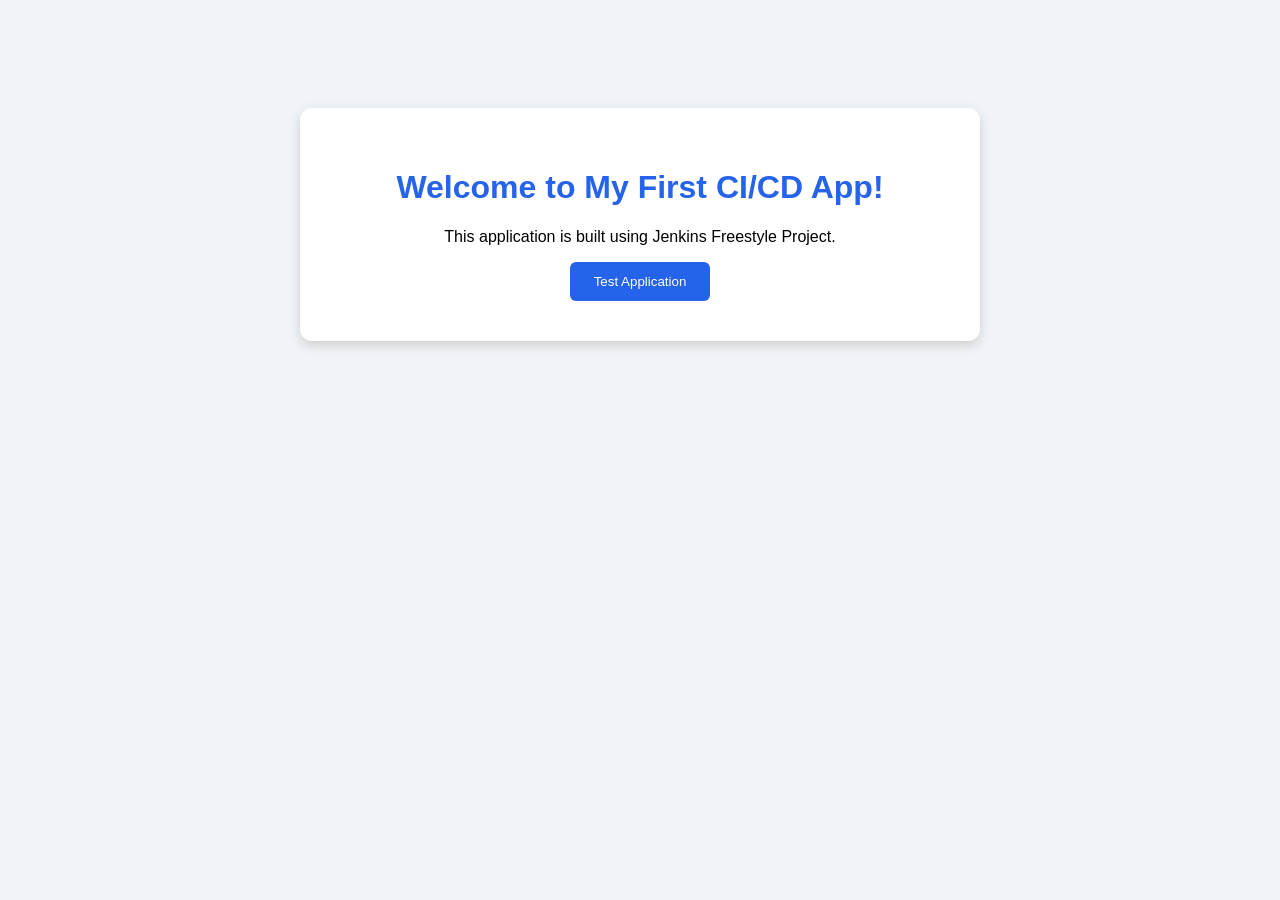
<file: index.html>
<!DOCTYPE html>
<html lang="en">
<head>
    <meta charset="UTF-8">
    <meta name="viewport" content="width=device-width, initial-scale=1.0">
    <title>My First CI/CD App</title>
    <link rel="stylesheet" href="style.css">
</head>
<body>
    <div class="container">
        <h1>Welcome to My First CI/CD App!</h1>
        <p>This application is built using Jenkins Freestyle Project.</p>
        <button onclick="alert('Application is working!')">
            Test Application
        </button>
    </div>
</body>
</html>
<!-- Jenkins trigger test -->
</file>
<file: style.css>
body {
    font-family: Arial, sans-serif;
    background-color: #f0f4f8;
    text-align: center;
    padding-top: 100px;
}

.container {
    background: white;
    padding: 40px;
    margin: auto;
    max-width: 600px;
    border-radius: 12px;
    box-shadow: 0 4px 12px #cccccc;
}

h1 {
    color: #2563eb;
}

button {
    background-color: #2563eb;
    color: white;
    padding: 12px 24px;
    border: none;
    border-radius: 6px;
    cursor: pointer;
}
</file>
